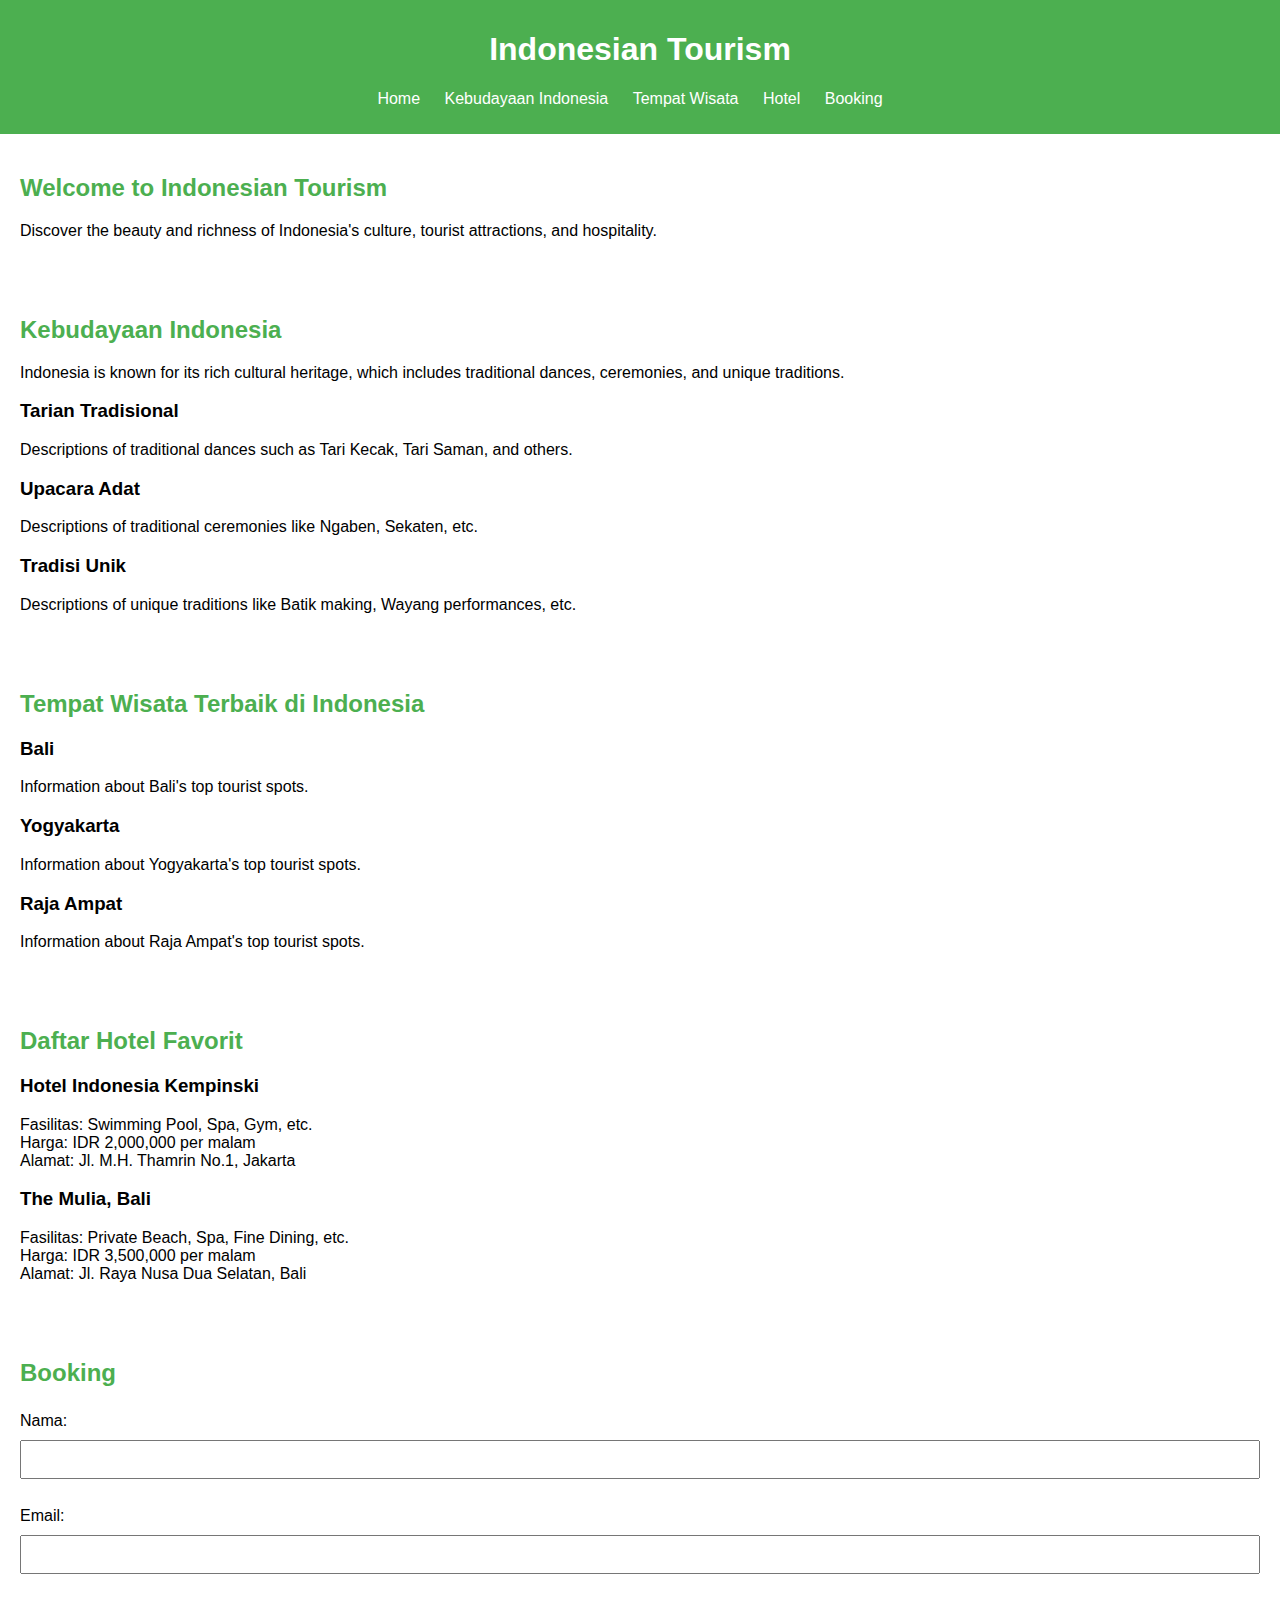
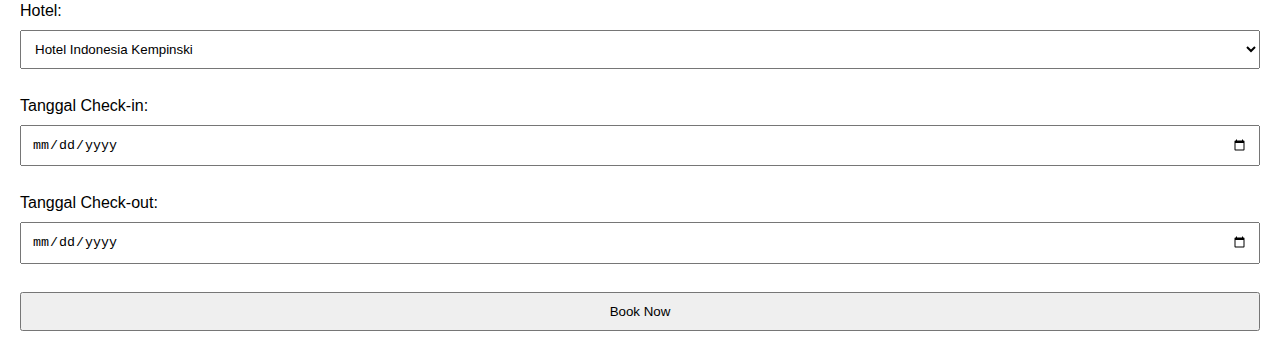
<file: Versi ChatGPT/index.html>
<!DOCTYPE html>
<html lang="en">
<head>
    <meta charset="UTF-8">
    <meta name="viewport" content="width=device-width, initial-scale=1.0">
    <title>Indonesian Tourism</title>
    <link rel="stylesheet" href="style.css">
</head>
<body>
    <header>
        <h1>Indonesian Tourism</h1>
        <nav>
            <ul>
                <li><a href="#home">Home</a></li>
                <li><a href="#culture">Kebudayaan Indonesia</a></li>
                <li><a href="#tourist-attractions">Tempat Wisata</a></li>
                <li><a href="#hotels">Hotel</a></li>
                <li><a href="#booking">Booking</a></li>
            </ul>
        </nav>
    </header>

    <section id="home">
        <h2>Welcome to Indonesian Tourism</h2>
        <p>Discover the beauty and richness of Indonesia's culture, tourist attractions, and hospitality.</p>
    </section>

    <section id="culture">
        <h2>Kebudayaan Indonesia</h2>
        <p>Indonesia is known for its rich cultural heritage, which includes traditional dances, ceremonies, and unique traditions.</p>
        <article>
            <h3>Tarian Tradisional</h3>
            <p>Descriptions of traditional dances such as Tari Kecak, Tari Saman, and others.</p>
        </article>
        <article>
            <h3>Upacara Adat</h3>
            <p>Descriptions of traditional ceremonies like Ngaben, Sekaten, etc.</p>
        </article>
        <article>
            <h3>Tradisi Unik</h3>
            <p>Descriptions of unique traditions like Batik making, Wayang performances, etc.</p>
        </article>
    </section>

    <section id="tourist-attractions">
        <h2>Tempat Wisata Terbaik di Indonesia</h2>
        <article>
            <h3>Bali</h3>
            <p>Information about Bali's top tourist spots.</p>
        </article>
        <article>
            <h3>Yogyakarta</h3>
            <p>Information about Yogyakarta's top tourist spots.</p>
        </article>
        <article>
            <h3>Raja Ampat</h3>
            <p>Information about Raja Ampat's top tourist spots.</p>
        </article>
    </section>

    <section id="hotels">
        <h2>Daftar Hotel Favorit</h2>
        <article>
            <h3>Hotel Indonesia Kempinski</h3>
            <p>Fasilitas: Swimming Pool, Spa, Gym, etc. <br> Harga: IDR 2,000,000 per malam <br> Alamat: Jl. M.H. Thamrin No.1, Jakarta</p>
        </article>
        <article>
            <h3>The Mulia, Bali</h3>
            <p>Fasilitas: Private Beach, Spa, Fine Dining, etc. <br> Harga: IDR 3,500,000 per malam <br> Alamat: Jl. Raya Nusa Dua Selatan, Bali</p>
        </article>
    </section>

    <section id="booking">
        <h2>Booking</h2>
        <form id="booking-form">
            <label for="name">Nama:</label>
            <input type="text" id="name" name="name" required><br>

            <label for="email">Email:</label>
            <input type="email" id="email" name="email" required><br>

            <label for="hotel">Hotel:</label>
            <select id="hotel" name="hotel" required>
                <option value="kempinski">Hotel Indonesia Kempinski</option>
                <option value="mulia">The Mulia, Bali</option>
            </select><br>

            <label for="checkin">Tanggal Check-in:</label>
            <input type="date" id="checkin" name="checkin" required><br>

            <label for="checkout">Tanggal Check-out:</label>
            <input type="date" id="checkout" name="checkout" required><br>

            <button type="button" onclick="processBooking()">Book Now</button>
        </form>
    </section>

    <script src="script.js"></script>
</body>
</html>
</file>
<file: Versi ChatGPT/style.css>
body {
  font-family: Arial, sans-serif;
  margin: 0;
  padding: 0;
}

header {
  background-color: #4CAF50;
  color: white;
  padding: 10px 0;
  text-align: center;
}

nav ul {
  list-style: none;
  padding: 0;
}

nav ul li {
  display: inline;
  margin-right: 20px;
}

nav ul li a {
  color: white;
  text-decoration: none;
}

section {
  padding: 20px;
}

h2 {
  color: #4CAF50;
}

form {
  display: flex;
  flex-direction: column;
}

form label {
  margin: 5px 0;
}

form input, form select, form button {
  margin: 5px 0;
  padding: 10px;
}/*# sourceMappingURL=style.css.map */
</file>
